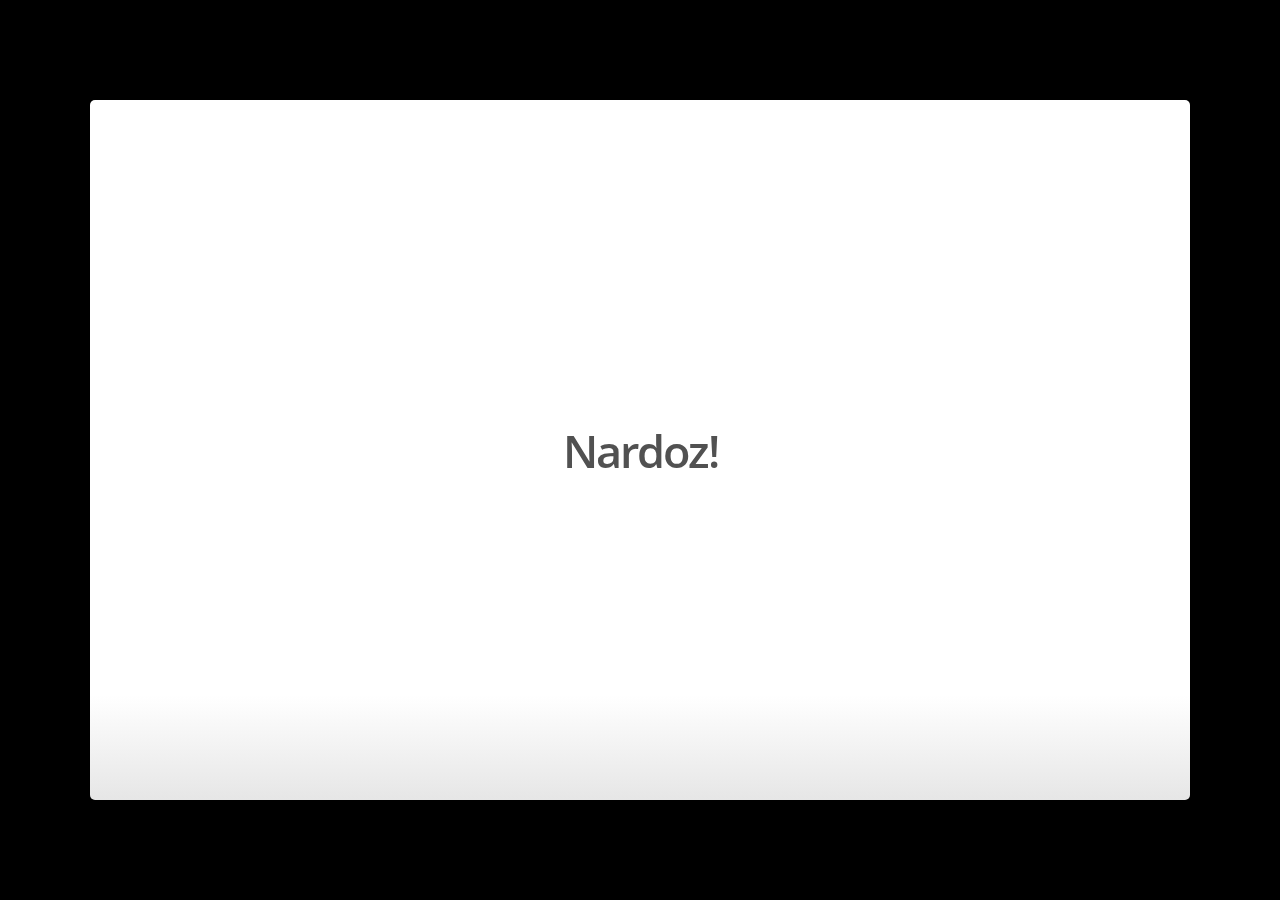
<file: index.html>
<!--
Google IO 2012/2013 HTML5 Slide Template

Authors: Eric Bidelman <ebidel@gmail.com>
         Luke Mahé <lukem@google.com>

URL: https://code.google.com/p/io-2012-slides
-->
<!DOCTYPE html>
<html>
<head>
  <title></title>
  <meta charset="utf-8">
  <meta http-equiv="X-UA-Compatible" content="chrome=1">
  <!--<meta name="viewport" content="width=device-width, initial-scale=1.0, minimum-scale=1.0">-->
  <!--<meta name="viewport" content="width=device-width, initial-scale=1.0">-->
  <!--This one seems to work all the time, but really small on ipad-->
  <!--<meta name="viewport" content="initial-scale=0.4">-->
  <meta name="apple-mobile-web-app-capable" content="yes">
  <link rel="stylesheet" media="all" href="theme/css/default.css">
  <link rel="stylesheet" media="only screen and (max-device-width: 480px)" href="theme/css/phone.css">
  <base target="_blank"> <!-- This amazingness opens all links in a new tab. -->
  <script data-main="js/slides" src="js/require-1.0.8.min.js"></script>
</head>
<body style="opacity: 0">

<slides class="layout-widescreen">

  <slide class="logoslide nobackground">
    <article class="flexbox vcenter">
      <h2>Nardoz!</h2>
    </article>
  </slide>

  <slide class="title-slide segue nobackground">
    <hgroup class="auto-fadein">
      <h1 data-config-title><!-- populated from slide_config.json --></h1>
      <h2 data-config-subtitle><!-- populated from slide_config.json --></h2>
      <p data-config-presenter><!-- populated from slide_config.json --></p>
    </hgroup>
  </slide>

  <slide>
    <hgroup>
      <h2>Introduction</h2>
    </hgroup>
    <article>
      <ul class="build">
        <li>Yukihiro Matsumoto</li>
        <li>Start in 1993 Japan, First Public Release in 1995 (V0.95), First English Release 1998 (V1.3)</li>
          <ul>
            <li>"make Ruby natural not simple"</li>
            <li><i>Ruby is a dynamic, open source programming language with a focus on simplicity and productivity. It has an elegant syntax that is natural to read and easy to write.</i></li>
          </ul>
        </li>
        <li>Multi-plataform Windows, Linux, Osx, JVM</li>
        <li>Implementations MRI (default), jRuby (java), Rubinius(c++, ruby), MagLev(smalltalk), MacRuby (obj-c), IronRuby (.net)</li>
      </ul>
    </article>
  </slide>

  <slide>
    <hgroup>
      <h2>Everything is an object</h2>
    </hgroup>
    <article>
      <p>Examples:</p>
      <ul class="build">
        <li>1.class            # => Fixnum</li>
        <li>'derfarg'.class    # => String</li>
        <li>:derfarg.class     # => Symbol</li>
        <li>class Derfarg; end</li>
        <li>Derfarg.class      # => Class</li>
        <li>Derfarg.new.class  # => Derfarg</li>
      </ul>
    </article>
  </slide>

  <slide>
      <hgroup>
          <h2>Dinamically typed</h2>
      </hgroup>
      <article>
            <pre class="prettyprint" data-lang="ruby">
                  def foo(bar)
                    bar * 2
                  end
                  foo(1)    # => 2
                  foo("a")  # => "aa"
            </pre>
      </article>
  </slide>

  <slide>
      <hgroup>
          <h2>Basics / Methods</h2>
      </hgroup>
      <article>
            <pre class="prettyprint" data-lang="ruby">
                'Hello World!'
                name = 'derfarg'  # => "derfarg"
                name.size         # => 7
                "Hello, #{name}"  # => "Hello, derfarg"

                hello = "Hello, #{name}"       # => "Hello, derfarg"
                hello.sub('derfarg', 'mgonto') # => "Hello, mgonto"

                def nardoz_rulez(nardo="derfarg")
                  "#{name} rulez!"
                end

                puts nardoz_rulez  # => "derfarg rulez!"
                puts nardoz_rulez "mgonto"  # => "mgonto rulez!"

                nardoz_rulez "mgonto" === nardoz_rulez("mgonto")
            </pre>
      </article>
  </slide>

  <slide>
      <hgroup>
          <h2>Numbers</h2>
      </hgroup>
      <article>
            <pre class="prettyprint" data-lang="ruby">
                1 + 2          # => 3
                1 + 2.1        # => 3.1
                2**10          # => 1024
                9 / 2          # => 4
                5 % 3          # => 2
                -3.abs         # => 3
                1.class        # => Fixnum
                (2**50).class  # => Bignum
                1.3.class      # => Float
            </pre>
      </article>
  </slide>

  <slide>
      <hgroup>
          <h2>Arrays</h2>
      </hgroup>
      <article>
            <pre class="prettyprint" data-lang="ruby">
                Array.new              # => []
                nardo_array = []       # => []
                [1, 2, 3, 4]           # => [1, 2, 3, 4]
                [1] + [2] << [3]       # => [1, 2, 3]
                [1, 2, 3] - [1, 2]     # => [3]
                %w[derfarg, mgonto]    # => ["derfarg", "mgonto"]
                [1, 2, 3].pop          # => 3
                [1, 2].push(3)         # => [1, 2, 3]
                [1, 2, 3].shift        # => 1
                [2,3].unshift(1)       # => [1, 2, 3]
                [1,2,3,4].insert(0,2)  # => [2, 1, 2, 3, 4]
            </pre>
      </article>
  </slide>

  <slide>
      <hgroup>
          <h2>Hashes</h2>
      </hgroup>
      <article>
            <pre class="prettyprint" data-lang="ruby">
                options = {:name => "derfarg"}

                h = Hash.new       # => {}
                nardo_hash = {}    # => {}
                h['nardoz'] = 1
                h[:nardoz]  = 2
                h                  # => {'nardoz' => 1, :nardoz => 2}
                h.keys             # => ['nardoz', :nardoz]
                h.values           # => [1, 2]
                h[:nardoz]         # => 2
            </pre>
      </article>
  </slide>
  
  <slide>
      <hgroup>
          <h2>Proc, Lambda, Block, WTF!?</h2>
      </hgroup>
      <article>
            <pre class="prettyprint" data-lang="ruby">
              #Block
              (0..2).map {|x| x * 2}
              
              (0..2).map do |x|
                x * 2
              end
              
              #Proc
              twoTimes = Proc.new do |x|
                x * 2
              end
              
              #Lambda
              lambda { |x| x * 2}
            </pre>
      </article>
  </slide>
  
  <slide>
      <hgroup>
          <h2>Proc, Lambda, Block explained</h2>
      </hgroup>
      <article>
            <pre class="prettyprint" data-lang="ruby">
              def call
                yield
              end
              
              def call(&amp;block)
                block.call()
              end
            </pre>
      </article>
  </slide>
  
    <slide>
      <hgroup>
          <h2>Proc, Lambda, Block explained Cont.</h2>
      </hgroup>
      <article>
            <pre class="prettyprint" data-lang="ruby">
              def run(&amp;block)
                block.call(2,3)
                puts "Method called"
              end 
              
              run(Proc.new {|a,b,c|  puts "This works"} )
              run(lambda {|a,b,c|  puts "This doesn't"} )
              
              // This prints Hey Method Called
              run(Proc.new {|a,b|  return "Hey"} )
              
              // This prints Hey
              run(lambda {|a,b|  return "Hey"} )
            </pre>
      </article>
  </slide>
  
  <slide>
      <hgroup>
          <h2>Iterators</h2>
      </hgroup>
      <article>
            <pre class="prettyprint" data-lang="ruby">
                0..2   # => 0, 1, 2
                0...2  # => 0, 1

                for n in 0..2
                  puts n
                end

                (0...2).each |n|
                    puts n
                end

                [0,1,2].each { |n| puts n }

                3.times { |n| puts n }
            </pre>
      </article>
  </slide>

  <slide>
      <hgroup>
          <h2>Enumerable</h2>
      </hgroup>
      <article>
            <pre class="prettyprint" data-lang="ruby">
                arr = [1, 2, 3]
                arr.map { |n| n * 2 }               # => [2, 4, 6]
                arr.select { |n| n % 2 == 0 }       # => [2]
                arr.inject(0) { |sum, n| sum + n }  # => 6
            </pre>
      </article>
  </slide>

  <slide>
      <hgroup>
          <h2>Control Structures</h2>
      </hgroup>
      <article>
            <pre class="prettyprint" data-lang="ruby">
                if some_condition
                  # ...
                elsif some_condition
                  # ...
                else
                  # ...
                end

                unless condition; # ..., end
                while condition; # ...; end

                case (1024)
                when 42 then puts "42"
                when 2 then puts "2"
                else "else things"
                end

                puts "nardoz" if ruby?
                puts "nardoz" unless ruby?
            </pre>
      </article>
  </slide>

  <slide>
      <hgroup>
          <h2>Regular Expressions</h2>
      </hgroup>
      <article>
            <pre class="prettyprint" data-lang="ruby">
                str = "Hello, derfarg!"         # => "Hello, derfarg!"
                re = //                         # => //
                re.class                        # => Regexp
                re = /[eo]/                     # => /[eo]/
                str.gsub(re, "*")               # => "H*ell*, d*rfarg!"
                match = str.match(/de(rf)arg/)  # => #<MatchData "derfarg" 1:"er">
                match[0]                        # => 'derfarg'
                match[1]                        # => 'er'
            </pre>
      </article>
  </slide>

  <slide>
      <hgroup>
          <h2>Error Handling</h2>
      </hgroup>
      <article>
            <pre class="prettyprint" data-lang="ruby">
                begin
                  raise "Standard error"
                rescue => e
                  p e                           # => puts e
                end                             # => #<RuntimeError: Standard error>

                begin
                  raise StandardError.new("NardoHeap")
                rescue RuntimeError
                  p "runtime"
                rescue StandardError
                  p "standard"
                end                             # => standard
            </pre>
      </article>
  </slide>

  <slide>
      <hgroup>
          <h2>System interacion</h2>
      </hgroup>
      <article>
            <pre class="prettyprint" data-lang="ruby">
                system "ls"           # execute 'ls'
                output = `ls`         # store execution of 'ls'

                ARGV                  # console parameters

                File.open('test.txt', 'w') do |f|
                  f.write("line\n")
                end

                File.read('test.txt')

            </pre>
      </article>
  </slide>

  <slide>
      <hgroup>
          <h2>Classes</h2>
      </hgroup>
      <article>
            <pre class="prettyprint" data-lang="ruby">
                class calc
                  attr_accessor :factor

                  def initialize(factor=2)
                    @factor = factor
                  end

                  def multiply(value)
                    @factor * value
                  end
                end

                calc = Calc.new
                calc.multiply 5     # => 10
                calc.factor = 3
                calc.multiply 5     # => 15
            </pre>
      </article>
  </slide>
  
  <slide>
      <hgroup>
          <h2>Who am I?</h2>
      </hgroup>
      <article>
            <pre class="prettyprint" data-lang="ruby">
              class Person
                def name
                  self.age #=> 4
                  "Gonto"
                end
                
                def age
                  4
                end
               
                self.name #=> "Person"
              end
              
              self #=> "main"
            </pre>
      </article>
  </slide>

  <slide>
      <hgroup>
          <h2>Inheritance</h2>
      </hgroup>
      <article>
            <pre class="prettyprint" data-lang="ruby">
                class Derfarg
                  def greet
                    "Hi, #{value}"
                  end
                  def value
                    "derfarg"
                  end
                end

                class Mgonto < Derfarg
                  def value
                    "mgonto"
                  end
                end

                Derfarg.new.greet   # => 'Hi, derfarg'
                Mgonto.new.greet    # => 'Hi, mgonto'
            </pre>
      </article>
  </slide>

  <slide>
      <hgroup>
          <h2>Mixins & Open Classes</h2>
      </hgroup>
      <article>
            <pre class="prettyprint" data-lang="ruby">
                module Even
                  def even?
                    self % 2 == 0
                  end
                end

                class Fixnum
                  include Even
                end

                1.even? # => false
                2.even? # => true
            </pre>
      </article>
  </slide>

  <slide>
      <hgroup>
          <h2>Class methods</h2>
      </hgroup>
      <article>
            <pre class="prettyprint" data-lang="ruby">
                class Nardoz
                  def self.example
                    "EXAMPLE!"
                  end

                  def bar
                    "example"
                  end
                end

                Nardoz.example      # => "EXAMPLE!"
                Nardoz.new.example  # => "example"
                
                # This actually aren't class methods, but methods on the EigenClass
                # but we won't complicate us that much today :)
            </pre>
      </article>
  </slide>
  
  <slide>
      <hgroup>
          <h2>Conventions</h2>
      </hgroup>
      <article>
            <pre class="prettyprint" data-lang="ruby">
                CamelCased          # Classes, modules
                snake_cased         # Methods, local variables

                @instance_variable
                @@class_variable
                $GLOBAL_VARIABLE

                do
                  # multi-line block
                end

                { } # only inline block

                2 spaces indentation
            </pre>
      </article>
  </slide>

  <slide>
    <hgroup>
      <h2>Ruby on Rails</h2>
    </hgroup>
    <article>
      <ul class="build">
        <li>OpenSource Web Framework created by DHH (David Heinemeier Hansson) in 2003</li>
        <li>Developed with happiness and productivity of developers in mind</li>
        <li>Beautiful and Readable Syntax</li>
        <li>Flavours Convention Over Configuration COC</li>
        <li>Don't Repeat Yourself DRY</li>
      </ul>
    </article>
  </slide>

  <slide>
      <hgroup>
          <h2>Beautiful syntax?</h2>
      </hgroup>
      <article>
            <pre class="prettyprint" data-lang="ruby">
            class ProductController < ApplicationController
              def index
                @products = Product.all

                respond_to do |format|
                  format.html
                  format.xml  { render :xml  => @products }
                  format.json { render :json => @products }
                end
              end

              def show
                @product = Product.find(params[:id])

                respond_to do |format|
                  format.html
                  format.xml { render :xml => @product }
                end
              end
            end
            </pre>
      </article>
  </slide>


  <slide>
      <hgroup>
          <h2>ActiveRecord</h2>
      </hgroup>
      <article>
          <ul class="build">
              <li>ORM pattern: An object that wraps a row in a database table... and adds domain logic on that data (Martin Fowler)</li>
              <li>Ruby classes that are located under app/models</li>
              <li>One database table maps to one Ruby class</li>
              <li>Attributes are columns</li>
              <li>Associations between objects (A user has many blog posts)</li>
              <li>Associations (has_one, has_many, belongs_to, has_and_belongs_to_many)</li>
              <li>Validations: rules in models on objects "validates_presence_of :name"</li>
              <li>Callbacks: before_save, before_update, after_create</li>
          </ul>
      </article>
  </slide>


  <slide>
      <hgroup>
          <h2>Post Example</h2>
      </hgroup>
      <article>
            <pre class="prettyprint" data-lang="ruby">
                class Post < ActiveRecord::Base
                  attr_accessible :body, :title

                  has_many :comments

                  validates :title,   presence: true,
                                    uniqueness: true,
                                        length: { within: 2..100 }
                  validates :body,      length: { minimum: 10 }

                  default_scope order('created_at DESC')
                end
            </pre>
      </article>
  </slide>

  <slide>
      <hgroup>
          <h2>Comment Example</h2>
      </hgroup>
      <article>
            <pre class="prettyprint" data-lang="ruby">
                class Comment < ActiveRecord::Base
                  attr_accessible :author_name, :body, :post_id

                  belongs_to :post

                  validates :author_name, presence: true,
                                            length: { maximum: 100 }
                  validates :body,          length: { within: 10..1000 }
                  validates :post,      associated: true
                  validates :post_id,     presence: true

                  default_scope order('created_at ASC')
                end
            </pre>
      </article>
  </slide>

  <slide>
      <hgroup>
          <h2>Migration Example</h2>
      </hgroup>
      <article>
            <pre class="prettyprint" data-lang="ruby">
                class CreatePosts < ActiveRecord::Migration
                  def change
                    create_table :post do |t|
                      t.string :title
                      t.text :body

                      t.timestamps
                    end
                  end
                end
            </pre>
      </article>
  </slide>

  <slide class="thank-you-slide nobackground">
    <article class="flexbox vleft auto-fadein">
      <h2>&lt;Thank You!&gt;</h2>
    </article>
    <p class="auto-fadein" data-config-contact>
      <!-- populated from slide_config.json -->
    </p>
  </slide>

  <slide class="backdrop"></slide>

</slides>

<script>
var _gaq = _gaq || [];
_gaq.push(['_setAccount', 'UA-XXXXXXXX-1']);
_gaq.push(['_trackPageview']);

(function() {
  var ga = document.createElement('script'); ga.type = 'text/javascript'; ga.async = true;
  ga.src = ('https:' == document.location.protocol ? 'https://ssl' : 'http://www') + '.google-analytics.com/ga.js';
  var s = document.getElementsByTagName('script')[0]; s.parentNode.insertBefore(ga, s);
})();
</script>

<!--[if IE]>
  <script src="http://ajax.googleapis.com/ajax/libs/chrome-frame/1/CFInstall.min.js"></script>
  <script>CFInstall.check({mode: 'overlay'});</script>
<![endif]-->
</body>
</html>
</file>
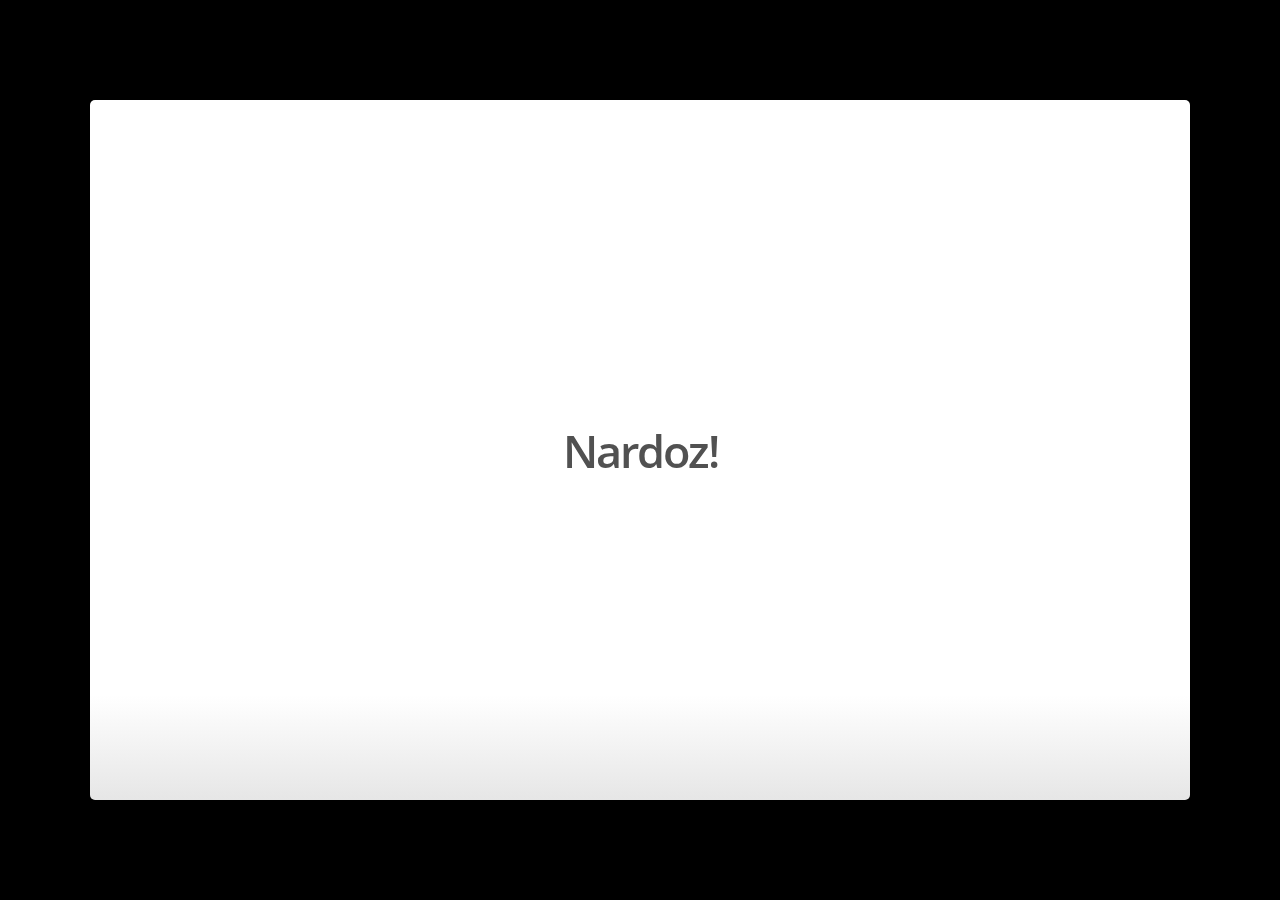
<file: template.html>
<!--
Google IO 2012/2013 HTML5 Slide Template

Authors: Eric Bidelman <ebidel@gmail.com>
         Luke Mahé <lukem@google.com>

URL: https://code.google.com/p/io-2012-slides
-->
<!DOCTYPE html>
<html>
<head>
  <title></title>
  <meta charset="utf-8">
  <meta http-equiv="X-UA-Compatible" content="chrome=1">
  <!--<meta name="viewport" content="width=device-width, initial-scale=1.0, minimum-scale=1.0">-->
  <!--<meta name="viewport" content="width=device-width, initial-scale=1.0">-->
  <!--This one seems to work all the time, but really small on ipad-->
  <!--<meta name="viewport" content="initial-scale=0.4">-->
  <meta name="apple-mobile-web-app-capable" content="yes">
  <link rel="stylesheet" media="all" href="theme/css/default.css">
  <link rel="stylesheet" media="only screen and (max-device-width: 480px)" href="theme/css/phone.css">
  <base target="_blank"> <!-- This amazingness opens all links in a new tab. -->
  <script data-main="js/slides" src="js/require-1.0.8.min.js"></script>
</head>
<body style="opacity: 0">

<slides class="layout-widescreen">

  <slide class="logoslide nobackground">
    <article class="flexbox vcenter">
      <h2>Nardoz!</h2>
    </article>
  </slide>

  <slide class="title-slide segue nobackground">
    <hgroup class="auto-fadein">
      <h1 data-config-title><!-- populated from slide_config.json --></h1>
      <h2 data-config-subtitle><!-- populated from slide_config.json --></h2>
      <p data-config-presenter><!-- populated from slide_config.json --></p>
    </hgroup>
  </slide>

  <slide>
    <hgroup>
      <h2>Introduction</h2>
    </hgroup>
    <article>
      <ul class="build">
        <li>Yukihiro Matsumoto</li>
        <li>Start in 1993 Japan, First Public Release in 1995 (V0.95), First English Release 1998 (V1.3)</li>
          <ul>
            <li>"make Ruby natural not simple"</li>
            <li><i>Ruby is a dynamic, open source programming language with a focus on simplicity and productivity. It has an elegant syntax that is natural to read and easy to write.</i></li>
          </ul>
        </li>
        <li>Multi-plataform Windows, Linux, Osx, JVM</li>
        <li>Implementations MRI (default), jRuby (java), Rubinius(c++, ruby), MagLev(smalltalk), MacRuby (obj-c), IronRuby (.net)</li>
      </ul>
    </article>
  </slide>

  <slide>
    <hgroup>
      <h2>Everything is an object</h2>
    </hgroup>
    <article>
      <p>Examples:</p>
      <ul class="build">
        <li>1.class            # => Fixnum</li>
        <li>'derfarg'.class    # => String</li>
        <li>:derfarg.class     # => Symbol</li>
        <li>class Derfarg; end</li>
        <li>Derfarg.class      # => Class</li>
        <li>Derfarg.new.class  # => Derfarg</li>
      </ul>
    </article>
  </slide>

  <slide>
      <hgroup>
          <h2>Dinamically typed</h2>
      </hgroup>
      <article>
            <pre class="prettyprint" data-lang="ruby">
                  def foo(bar)
                    bar * 2
                  end
                  foo(1)    # => 2
                  foo("a")  # => "aa"
            </pre>
      </article>
  </slide>

  <slide>
      <hgroup>
          <h2>Basics / Methods</h2>
      </hgroup>
      <article>
            <pre class="prettyprint" data-lang="ruby">
                'Hello World!'
                name = 'derfarg'  # => "derfarg"
                name.size         # => 7
                "Hello, #{name}"  # => "Hello, derfarg"

                hello = "Hello, #{name}"       # => "Hello, derfarg"
                hello.sub('derfarg', 'mgonto') # => "Hello, mgonto"

                def nardoz_rulez(nardo="derfarg")
                  "#{name} rulez!"
                end

                puts nardoz_rulez  # => "derfarg rulez!"
                puts nardoz_rulez "mgonto"  # => "mgonto rulez!"

                nardoz_rulez "mgonto" === nardoz_rulez("mgonto")
            </pre>
      </article>
  </slide>

  <slide>
      <hgroup>
          <h2>Numbers</h2>
      </hgroup>
      <article>
            <pre class="prettyprint" data-lang="ruby">
                1 + 2          # => 3
                1 + 2.1        # => 3.1
                2**10          # => 1024
                9 / 2          # => 4
                5 % 3          # => 2
                -3.abs         # => 3
                1.class        # => Fixnum
                (2**50).class  # => Bignum
                1.3.class      # => Float
            </pre>
      </article>
  </slide>

  <slide>
      <hgroup>
          <h2>Arrays</h2>
      </hgroup>
      <article>
            <pre class="prettyprint" data-lang="ruby">
                Array.new              # => []
                nardo_array = []       # => []
                [1, 2, 3, 4]           # => [1, 2, 3, 4]
                [1] + [2] << [3]       # => [1, 2, 3]
                [1, 2, 3] - [1, 2]     # => [3]
                %w[derfarg, mgonto]    # => ["derfarg", "mgonto"]
                [1, 2, 3].pop          # => 3
                [1, 2].push(3)         # => [1, 2, 3]
                [1, 2, 3].shift        # => 1
                [2,3].unshift(1)       # => [1, 2, 3]
                [1,2,3,4].insert(0,2)  # => [2, 1, 2, 3, 4]
            </pre>
      </article>
  </slide>

  <slide>
      <hgroup>
          <h2>Hashes</h2>
      </hgroup>
      <article>
            <pre class="prettyprint" data-lang="ruby">
                options = {:name => "derfarg"}

                h = Hash.new       # => {}
                nardo_hash = {}    # => {}
                h['nardoz'] = 1
                h[:nardoz]  = 2
                h                  # => {'nardoz' => 1, :nardoz => 2}
                h.keys             # => ['nardoz', :nardoz]
                h.values           # => [1, 2]
                h[:nardoz]         # => 2
            </pre>
      </article>
  </slide>

  <slide>
      <hgroup>
          <h2>Iterators</h2>
      </hgroup>
      <article>
            <pre class="prettyprint" data-lang="ruby">
                0..2   # => 0, 1, 2
                0...2  # => 0, 1

                for n in 0..2
                  puts n
                end

                (0...2).each |n|
                    puts n
                end

                [0,1,2].each { |n| puts n }

                3.times { |n| puts n }
            </pre>
      </article>
  </slide>

  <slide>
      <hgroup>
          <h2>Enumerable</h2>
      </hgroup>
      <article>
            <pre class="prettyprint" data-lang="ruby">
                arr = [1, 2, 3]
                arr.map { |n| n * 2 }               # => [2, 4, 6]
                arr.select { |n| n % 2 == 0 }       # => [2]
                arr.inject(0) { |sum, n| sum + n }  # => 6
            </pre>
      </article>
  </slide>

  <slide>
      <hgroup>
          <h2>Control Structures</h2>
      </hgroup>
      <article>
            <pre class="prettyprint" data-lang="ruby">
                if some_condition
                  # ...
                elsif some_condition
                  # ...
                else
                  # ...
                end

                unless condition; # ..., end
                while condition; # ...; end

                case (1024)
                when 42 then puts "42"
                when 2 then puts "2"
                else "else things"
                end

                puts "nardoz" if ruby?
                puts "nardoz" unless ruby?
            </pre>
      </article>
  </slide>

  <slide>
      <hgroup>
          <h2>Regular Expressions</h2>
      </hgroup>
      <article>
            <pre class="prettyprint" data-lang="ruby">
                str = "Hello, derfarg!"         # => "Hello, derfarg!"
                re = //                         # => //
                re.class                        # => Regexp
                re = /[eo]/                     # => /[eo]/
                str.gsub(re, "*")               # => "H*ell*, d*rfarg!"
                match = str.match(/de(rf)arg/)  # => #<MatchData "derfarg" 1:"er">
                match[0]                        # => 'derfarg'
                match[1]                        # => 'er'
            </pre>
      </article>
  </slide>

  <slide>
      <hgroup>
          <h2>Error Handling</h2>
      </hgroup>
      <article>
            <pre class="prettyprint" data-lang="ruby">
                begin
                  raise "Standard error"
                rescue => e
                  p e                           # => puts e
                end                             # => #<RuntimeError: Standard error>

                begin
                  raise StandardError.new("NardoHeap")
                rescue RuntimeError
                  p "runtime"
                rescue StandardError
                  p "standard"
                end                             # => standard
            </pre>
      </article>
  </slide>

  <slide>
      <hgroup>
          <h2>System interacion</h2>
      </hgroup>
      <article>
            <pre class="prettyprint" data-lang="ruby">
                system "ls"           # execute 'ls'
                output = `ls`         # store execution of 'ls'

                ARGV                  # console parameters

                File.open('test.txt', 'w') do |f|
                  f.write("line\n")
                end

                File.read('test.txt')

            </pre>
      </article>
  </slide>

  <slide>
      <hgroup>
          <h2>Classes</h2>
      </hgroup>
      <article>
            <pre class="prettyprint" data-lang="ruby">
                class calc
                  attr_accessor :factor

                  def initialize(factor=2)
                    @factor = factor
                  end

                  def multiply(value)
                    @factor * value
                  end
                end

                calc = Calc.new
                calc.multiply 5     # => 10
                calc.factor = 3
                calc.multiply 5     # => 15
            </pre>
      </article>
  </slide>

  <slide>
      <hgroup>
          <h2>Inheritance</h2>
      </hgroup>
      <article>
            <pre class="prettyprint" data-lang="ruby">
                class Derfarg
                  def greet
                    "Hi, #{value}"
                  end
                  def value
                    "derfarg"
                  end
                end

                class Mgonto < Derfarg
                  def value
                    "mgonto"
                  end
                end

                Derfarg.new.greet   # => 'Hi, derfarg'
                Mgonto.new.greet    # => 'Hi, mgonto'
            </pre>
      </article>
  </slide>

  <slide>
      <hgroup>
          <h2>Mixins & Open Classes</h2>
      </hgroup>
      <article>
            <pre class="prettyprint" data-lang="ruby">
                module Even
                  def even?
                    self % 2 == 0
                  end
                end

                class Fixnum
                  include Even
                end

                1.even? # => false
                2.even? # => true
            </pre>
      </article>
  </slide>

  <slide>
      <hgroup>
          <h2>Class methods</h2>
      </hgroup>
      <article>
            <pre class="prettyprint" data-lang="ruby">
                class Nardoz
                  def self.example
                    "EXAMPLE!"
                  end

                  def bar
                    "example"
                  end
                end

                Nardoz.example      # => "EXAMPLE!"
                Nardoz.new.example  # => "example"
            </pre>
      </article>
  </slide>

  <slide>
      <hgroup>
          <h2>Conventions</h2>
      </hgroup>
      <article>
            <pre class="prettyprint" data-lang="ruby">
                CamelCased          # Classes, modules
                snake_cased         # Methods, local variables

                @instance_variable
                @@class_variable
                $GLOBAL_VARIABLE

                do
                  # multi-line block
                end

                { } # only inline block

                2 spaces indentation
            </pre>
      </article>
  </slide>

  <slide>
    <hgroup>
      <h2>Ruby on Rails</h2>
    </hgroup>
    <article>
      <ul class="build">
        <li>OpenSource Web Framework created by DHH (David Heinemeier Hansson) in 2003</li>
        <li>Developed with happiness and productivity of developers in mind</li>
        <li>Beautiful and Readable Syntax</li>
        <li>Flavours Convention Over Configuration COC</li>
        <li>Don't Repeat Yourself DRY</li>
      </ul>
    </article>
  </slide>

  <slide>
      <hgroup>
          <h2>Beautiful syntax?</h2>
      </hgroup>
      <article>
            <pre class="prettyprint" data-lang="ruby">
            class ProductController < ApplicationController
              def index
                @products = Product.all

                respond_to do |format|
                  format.html
                  format.xml  { render :xml  => @products }
                  format.json { render :json => @products }
                end
              end

              def show
                @product = Product.find(params[:id])

                respond_to do |format|
                  format.html
                  format.xml { render :xml => @product }
                end
              end
            end
            </pre>
      </article>
  </slide>


  <slide>
      <hgroup>
          <h2>ActiveRecord</h2>
      </hgroup>
      <article>
          <ul class="build">
              <li>ORM pattern: An object that wraps a row in a database table... and adds domain logic on that data (Martin Fowler)</li>
              <li>Ruby classes that are located under app/models</li>
              <li>One database table maps to one Ruby class</li>
              <li>Attributes are columns</li>
              <li>Associations between objects (A user has many blog posts)</li>
              <li>Associations (has_one, has_many, belongs_to, has_and_belongs_to_many)</li>
              <li>Validations: rules in models on objects "validates_presence_of :name"</li>
              <li>Callbacks: before_save, before_update, after_create</li>
          </ul>
      </article>
  </slide>


  <slide>
      <hgroup>
          <h2>Post Example</h2>
      </hgroup>
      <article>
            <pre class="prettyprint" data-lang="ruby">
                class Post < ActiveRecord::Base
                  attr_accessible :body, :title

                  has_many :comments

                  validates :title,   presence: true,
                                    uniqueness: true,
                                        length: { within: 2..100 }
                  validates :body,      length: { minimum: 10 }

                  default_scope order('created_at DESC')
                end
            </pre>
      </article>
  </slide>

  <slide>
      <hgroup>
          <h2>Comment Example</h2>
      </hgroup>
      <article>
            <pre class="prettyprint" data-lang="ruby">
                class Comment < ActiveRecord::Base
                  attr_accessible :author_name, :body, :post_id

                  belongs_to :post

                  validates :author_name, presence: true,
                                            length: { maximum: 100 }
                  validates :body,          length: { within: 10..1000 }
                  validates :post,      associated: true
                  validates :post_id,     presence: true

                  default_scope order('created_at ASC')
                end
            </pre>
      </article>
  </slide>

  <slide>
      <hgroup>
          <h2>Migration Example</h2>
      </hgroup>
      <article>
            <pre class="prettyprint" data-lang="ruby">
                class CreatePosts < ActiveRecord::Migration
                  def change
                    create_table :post do |t|
                      t.string :title
                      t.text :body

                      t.timestamps
                    end
                  end
                end
            </pre>
      </article>
  </slide>

  <slide class="thank-you-slide nobackground">
    <article class="flexbox vleft auto-fadein">
      <h2>&lt;Thank You!&gt;</h2>
    </article>
    <p class="auto-fadein" data-config-contact>
      <!-- populated from slide_config.json -->
    </p>
  </slide>

  <slide class="backdrop"></slide>

</slides>

<script>
var _gaq = _gaq || [];
_gaq.push(['_setAccount', 'UA-XXXXXXXX-1']);
_gaq.push(['_trackPageview']);

(function() {
  var ga = document.createElement('script'); ga.type = 'text/javascript'; ga.async = true;
  ga.src = ('https:' == document.location.protocol ? 'https://ssl' : 'http://www') + '.google-analytics.com/ga.js';
  var s = document.getElementsByTagName('script')[0]; s.parentNode.insertBefore(ga, s);
})();
</script>

<!--[if IE]>
  <script src="http://ajax.googleapis.com/ajax/libs/chrome-frame/1/CFInstall.min.js"></script>
  <script>CFInstall.check({mode: 'overlay'});</script>
<![endif]-->
</body>
</html>
</file>
<file: theme/css/phone.css>
slides>slide{-webkit-transition:none !important;-webkit-transition:none !important;-moz-transition:none !important;-o-transition:none !important;transition:none !important}
</file>
<file: theme/css/default.css>
@charset "UTF-8";
/* line 17, ../../../../../../Library/Ruby/Gems/1.8/gems/compass-0.12.2/frameworks/compass/stylesheets/compass/reset/_utilities.scss */
html, body, div, span, applet, object, iframe,
h1, h2, h3, h4, h5, h6, p, blockquote, pre,
a, abbr, acronym, address, big, cite, code,
del, dfn, em, img, ins, kbd, q, s, samp,
small, strike, strong, sub, sup, tt, var,
b, u, i, center,
dl, dt, dd, ol, ul, li,
fieldset, form, label, legend,
table, caption, tbody, tfoot, thead, tr, th, td,
article, aside, canvas, details, embed,
figure, figcaption, footer, header, hgroup,
menu, nav, output, ruby, section, summary,
time, mark, audio, video {
  margin: 0;
  padding: 0;
  border: 0;
  font: inherit;
  font-size: 100%;
  vertical-align: baseline;
}

/* line 22, ../../../../../../Library/Ruby/Gems/1.8/gems/compass-0.12.2/frameworks/compass/stylesheets/compass/reset/_utilities.scss */
html {
  line-height: 1;
}

/* line 24, ../../../../../../Library/Ruby/Gems/1.8/gems/compass-0.12.2/frameworks/compass/stylesheets/compass/reset/_utilities.scss */
ol, ul {
  list-style: none;
}

/* line 26, ../../../../../../Library/Ruby/Gems/1.8/gems/compass-0.12.2/frameworks/compass/stylesheets/compass/reset/_utilities.scss */
table {
  border-collapse: collapse;
  border-spacing: 0;
}

/* line 28, ../../../../../../Library/Ruby/Gems/1.8/gems/compass-0.12.2/frameworks/compass/stylesheets/compass/reset/_utilities.scss */
caption, th, td {
  text-align: left;
  font-weight: normal;
  vertical-align: middle;
}

/* line 30, ../../../../../../Library/Ruby/Gems/1.8/gems/compass-0.12.2/frameworks/compass/stylesheets/compass/reset/_utilities.scss */
q, blockquote {
  quotes: none;
}
/* line 103, ../../../../../../Library/Ruby/Gems/1.8/gems/compass-0.12.2/frameworks/compass/stylesheets/compass/reset/_utilities.scss */
q:before, q:after, blockquote:before, blockquote:after {
  content: "";
  content: none;
}

/* line 32, ../../../../../../Library/Ruby/Gems/1.8/gems/compass-0.12.2/frameworks/compass/stylesheets/compass/reset/_utilities.scss */
a img {
  border: none;
}

/* line 116, ../../../../../../Library/Ruby/Gems/1.8/gems/compass-0.12.2/frameworks/compass/stylesheets/compass/reset/_utilities.scss */
article, aside, details, figcaption, figure, footer, header, hgroup, menu, nav, section, summary {
  display: block;
}

/**
 * Base SlideDeck Styles
 */
/* line 50, ../scss/_base.scss */
html {
  height: 100%;
  overflow: hidden;
}

/* line 55, ../scss/_base.scss */
body {
  margin: 0;
  padding: 0;
  opacity: 0;
  height: 100%;
  min-height: 740px;
  width: 100%;
  overflow: hidden;
  color: #fff;
  -webkit-font-smoothing: antialiased;
  -moz-font-smoothing: antialiased;
  -ms-font-smoothing: antialiased;
  -o-font-smoothing: antialiased;
  -webkit-transition: opacity 800ms ease-in;
  -webkit-transition-delay: 100ms;
  -moz-transition: opacity 800ms ease-in 100ms;
  -o-transition: opacity 800ms ease-in 100ms;
  transition: opacity 800ms ease-in 100ms;
}
/* line 71, ../scss/_base.scss */
body.loaded {
  opacity: 1 !important;
}

/* line 76, ../scss/_base.scss */
input, button {
  vertical-align: middle;
}

/* line 80, ../scss/_base.scss */
slides > slide[hidden] {
  display: none !important;
}

/* line 84, ../scss/_base.scss */
slides {
  width: 100%;
  height: 100%;
  position: absolute;
  left: 0;
  top: 0;
  -webkit-transform: translate3d(0, 0, 0);
  -moz-transform: translate3d(0, 0, 0);
  -ms-transform: translate3d(0, 0, 0);
  -o-transform: translate3d(0, 0, 0);
  transform: translate3d(0, 0, 0);
  -webkit-perspective: 1000;
  -moz-perspective: 1000;
  -ms-perspective: 1000;
  -o-perspective: 1000;
  perspective: 1000;
  -webkit-transform-style: preserve-3d;
  -moz-transform-style: preserve-3d;
  -ms-transform-style: preserve-3d;
  -o-transform-style: preserve-3d;
  transform-style: preserve-3d;
  -webkit-transition: opacity 800ms ease-in;
  -webkit-transition-delay: 100ms;
  -moz-transition: opacity 800ms ease-in 100ms;
  -o-transition: opacity 800ms ease-in 100ms;
  transition: opacity 800ms ease-in 100ms;
}

/* line 96, ../scss/_base.scss */
slides > slide {
  display: block;
  position: absolute;
  overflow: hidden;
  left: 50%;
  top: 50%;
  -webkit-box-sizing: border-box;
  -moz-box-sizing: border-box;
  box-sizing: border-box;
}

/* Slide styles */
/*article.fill iframe {
  position: absolute;
  left: 0;
  top: 0;
  width: 100%;
  height: 100%;

  border: 0;
  margin: 0;

  @include border-radius(10px);

  z-index: -1;
}

slide.fill {
  background-repeat: no-repeat;
  @include background-size(cover);
}

slide.fill img {
  position: absolute;
  left: 0;
  top: 0;
  min-width: 100%;
  min-height: 100%;

  z-index: -1;
}
*/
/**
 * Theme Styles
 */
/* line 58, ../scss/default.scss */
::selection {
  color: white;
  background-color: #ffd14d;
  text-shadow: none;
}

/* line 64, ../scss/default.scss */
::-webkit-scrollbar {
  height: 16px;
  overflow: visible;
  width: 16px;
}

/* line 69, ../scss/default.scss */
::-webkit-scrollbar-thumb {
  background-color: rgba(0, 0, 0, 0.1);
  background-clip: padding-box;
  border: solid transparent;
  min-height: 28px;
  padding: 100px 0 0;
  -webkit-box-shadow: inset 1px 1px 0 rgba(0, 0, 0, 0.1), inset 0 -1px 0 rgba(0, 0, 0, 0.07);
  -moz-box-shadow: inset 1px 1px 0 rgba(0, 0, 0, 0.1), inset 0 -1px 0 rgba(0, 0, 0, 0.07);
  box-shadow: inset 1px 1px 0 rgba(0, 0, 0, 0.1), inset 0 -1px 0 rgba(0, 0, 0, 0.07);
  border-width: 1px 1px 1px 6px;
}

/* line 78, ../scss/default.scss */
::-webkit-scrollbar-thumb:hover {
  background-color: rgba(0, 0, 0, 0.5);
}

/* line 81, ../scss/default.scss */
::-webkit-scrollbar-button {
  height: 0;
  width: 0;
}

/* line 85, ../scss/default.scss */
::-webkit-scrollbar-track {
  background-clip: padding-box;
  border: solid transparent;
  border-width: 0 0 0 4px;
}

/* line 90, ../scss/default.scss */
::-webkit-scrollbar-corner {
  background: transparent;
}

/* line 94, ../scss/default.scss */
body {
  background: black;
}

/* line 98, ../scss/default.scss */
slides > slide {
  display: none;
  font-family: 'Open Sans', Arial, sans-serif;
  font-size: 26px;
  color: #797979;
  width: 900px;
  height: 700px;
  margin-left: -450px;
  margin-top: -350px;
  padding: 40px 60px;
  -webkit-border-radius: 5px;
  -moz-border-radius: 5px;
  -ms-border-radius: 5px;
  -o-border-radius: 5px;
  border-radius: 5px;
  -webkit-transition: all 0.6s ease-in-out;
  -moz-transition: all 0.6s ease-in-out;
  -o-transition: all 0.6s ease-in-out;
  transition: all 0.6s ease-in-out;
}
/* line 119, ../scss/default.scss */
slides > slide.far-past {
  display: none;
}
/* line 126, ../scss/default.scss */
slides > slide.past {
  display: block;
  opacity: 0;
}
/* line 133, ../scss/default.scss */
slides > slide.current {
  display: block;
  opacity: 1;
}
/* line 139, ../scss/default.scss */
slides > slide.current .auto-fadein {
  opacity: 1;
}
/* line 143, ../scss/default.scss */
slides > slide.current .gdbar {
  -webkit-background-size: 100% 100%;
  -moz-background-size: 100% 100%;
  -o-background-size: 100% 100%;
  background-size: 100% 100%;
}
/* line 148, ../scss/default.scss */
slides > slide.next {
  display: block;
  opacity: 0;
  pointer-events: none;
}
/* line 156, ../scss/default.scss */
slides > slide.far-next {
  display: none;
}
/* line 163, ../scss/default.scss */
slides > slide.dark {
  background: #515151 !important;
}
/* line 171, ../scss/default.scss */
slides > slide:not(.nobackground):before {
  font-size: 12pt;
  content: "#nardoz";
  position: absolute;
  bottom: 20px;
  left: 60px;
  background: url(../../images/google_developers_icon_128.png) no-repeat 0 50%;
  -webkit-background-size: 30px 30px;
  -moz-background-size: 30px 30px;
  -o-background-size: 30px 30px;
  background-size: 30px 30px;
  padding-left: 40px;
  height: 30px;
  line-height: 1.9;
}
/* line 183, ../scss/default.scss */
slides > slide:not(.nobackground):after {
  font-size: 12pt;
  content: attr(data-slide-num) "/" attr(data-total-slides);
  position: absolute;
  bottom: 20px;
  right: 60px;
  line-height: 1.9;
}
/* line 194, ../scss/default.scss */
slides > slide.title-slide:after {
  content: '';
  position: absolute;
  bottom: 40px;
  right: 40px;
  width: 100%;
  height: 60px;
}
/* line 206, ../scss/default.scss */
slides > slide.backdrop {
  z-index: -10;
  display: block !important;
  background: -webkit-gradient(linear, 50% 0%, 50% 100%, color-stop(0%, #ffffff), color-stop(85%, #ffffff), color-stop(100%, #e6e6e6));
  background: -webkit-linear-gradient(#ffffff, #ffffff 85%, #e6e6e6);
  background: -moz-linear-gradient(#ffffff, #ffffff 85%, #e6e6e6);
  background: -o-linear-gradient(#ffffff, #ffffff 85%, #e6e6e6);
  background: linear-gradient(#ffffff, #ffffff 85%, #e6e6e6);
  background-color: white;
}
/* line 211, ../scss/default.scss */
slides > slide.backdrop:after, slides > slide.backdrop:before {
  display: none;
}
/* line 216, ../scss/default.scss */
slides > slide > hgroup + article {
  margin-top: 45px;
}
/* line 220, ../scss/default.scss */
slides > slide > hgroup + article.flexbox.vcenter, slides > slide > hgroup + article.flexbox.vleft, slides > slide > hgroup + article.flexbox.vright {
  height: 80%;
}
/* line 225, ../scss/default.scss */
slides > slide > hgroup + article p {
  margin-bottom: 1em;
}
/* line 230, ../scss/default.scss */
slides > slide > article:only-child {
  height: 100%;
}
/* line 233, ../scss/default.scss */
slides > slide > article:only-child > iframe {
  height: 98%;
}

/* line 239, ../scss/default.scss */
slides.layout-faux-widescreen > slide {
  padding: 40px 160px;
}

/* line 248, ../scss/default.scss */
slides.layout-widescreen > slide,
slides.layout-faux-widescreen > slide {
  margin-left: -550px;
  width: 1100px;
}
/* line 253, ../scss/default.scss */
slides.layout-widescreen > slide.far-past,
slides.layout-faux-widescreen > slide.far-past {
  display: block;
  display: none;
  -webkit-transform: translate(-2260px);
  -moz-transform: translate(-2260px);
  -ms-transform: translate(-2260px);
  -o-transform: translate(-2260px);
  transform: translate(-2260px);
  -webkit-transform: translate3d(-2260px, 0, 0);
  -moz-transform: translate3d(-2260px, 0, 0);
  -ms-transform: translate3d(-2260px, 0, 0);
  -o-transform: translate3d(-2260px, 0, 0);
  transform: translate3d(-2260px, 0, 0);
}
/* line 260, ../scss/default.scss */
slides.layout-widescreen > slide.past,
slides.layout-faux-widescreen > slide.past {
  display: block;
  opacity: 0;
}
/* line 267, ../scss/default.scss */
slides.layout-widescreen > slide.current,
slides.layout-faux-widescreen > slide.current {
  display: block;
  opacity: 1;
}
/* line 274, ../scss/default.scss */
slides.layout-widescreen > slide.next,
slides.layout-faux-widescreen > slide.next {
  display: block;
  opacity: 0;
  pointer-events: none;
}
/* line 282, ../scss/default.scss */
slides.layout-widescreen > slide.far-next,
slides.layout-faux-widescreen > slide.far-next {
  display: block;
  display: none;
  -webkit-transform: translate(2260px);
  -moz-transform: translate(2260px);
  -ms-transform: translate(2260px);
  -o-transform: translate(2260px);
  transform: translate(2260px);
  -webkit-transform: translate3d(2260px, 0, 0);
  -moz-transform: translate3d(2260px, 0, 0);
  -ms-transform: translate3d(2260px, 0, 0);
  -o-transform: translate3d(2260px, 0, 0);
  transform: translate3d(2260px, 0, 0);
}
/* line 289, ../scss/default.scss */
slides.layout-widescreen #prev-slide-area,
slides.layout-faux-widescreen #prev-slide-area {
  margin-left: -650px;
}
/* line 293, ../scss/default.scss */
slides.layout-widescreen #next-slide-area,
slides.layout-faux-widescreen #next-slide-area {
  margin-left: 550px;
}

/* line 298, ../scss/default.scss */
b {
  font-weight: 600;
}

/* line 302, ../scss/default.scss */
a {
  color: #2a7cdf;
  text-decoration: none;
  border-bottom: 1px solid rgba(42, 124, 223, 0.5);
}
/* line 307, ../scss/default.scss */
a:hover {
  color: black !important;
}

/* line 312, ../scss/default.scss */
h1, h2, h3 {
  font-weight: 600;
}

/* line 316, ../scss/default.scss */
h2 {
  font-size: 45px;
  line-height: 45px;
  letter-spacing: -2px;
  color: #515151;
}

/* line 323, ../scss/default.scss */
h3 {
  font-size: 30px;
  letter-spacing: -1px;
  line-height: 2;
  font-weight: inherit;
  color: #797979;
}

/* line 331, ../scss/default.scss */
ul {
  margin-left: 1.2em;
  margin-bottom: 1em;
  position: relative;
}
/* line 336, ../scss/default.scss */
ul li {
  margin-bottom: 0.5em;
}
/* line 339, ../scss/default.scss */
ul li ul {
  margin-left: 2em;
  margin-bottom: 0;
}
/* line 343, ../scss/default.scss */
ul li ul li:before {
  content: '-';
  font-weight: 600;
}
/* line 350, ../scss/default.scss */
ul > li:before {
  content: '\00B7';
  margin-left: -1em;
  position: absolute;
  font-weight: 600;
}
/* line 357, ../scss/default.scss */
ul ul {
  margin-top: .5em;
}

/* line 364, ../scss/default.scss */
.highlight-code slide.current pre > * {
  opacity: 0.25;
  -webkit-transition: opacity 0.5s ease-in;
  -moz-transition: opacity 0.5s ease-in;
  -o-transition: opacity 0.5s ease-in;
  transition: opacity 0.5s ease-in;
}
/* line 368, ../scss/default.scss */
.highlight-code slide.current b {
  opacity: 1;
}

/* line 373, ../scss/default.scss */
pre {
  font-family: 'Source Code Pro', 'Courier New', monospace;
  font-size: 20px;
  line-height: 28px;
  padding: 10px 0 10px 60px;
  letter-spacing: -1px;
  margin-bottom: 20px;
  width: 106%;
  background-color: #e6e6e6;
  left: -60px;
  position: relative;
  -webkit-box-sizing: border-box;
  -moz-box-sizing: border-box;
  box-sizing: border-box;
  /*overflow: hidden;*/
}
/* line 387, ../scss/default.scss */
pre[data-lang]:after {
  content: attr(data-lang);
  background-color: darkgrey;
  right: 0;
  top: 0;
  position: absolute;
  font-size: 16pt;
  color: white;
  padding: 2px 25px;
  text-transform: uppercase;
}

/* line 400, ../scss/default.scss */
pre[data-lang="go"] {
  color: #333;
}

/* line 404, ../scss/default.scss */
code {
  font-size: 95%;
  font-family: 'Source Code Pro', 'Courier New', monospace;
  color: black;
}

/* line 410, ../scss/default.scss */
iframe {
  width: 100%;
  height: 530px;
  background: white;
  border: 1px solid #e6e6e6;
  -webkit-box-sizing: border-box;
  -moz-box-sizing: border-box;
  box-sizing: border-box;
}

/* line 418, ../scss/default.scss */
dt {
  font-weight: bold;
}

/* line 422, ../scss/default.scss */
button {
  display: inline-block;
  background: -webkit-gradient(linear, 50% 0%, 50% 100%, color-stop(40%, #f9f9f9), color-stop(70%, #e3e3e3));
  background: -webkit-linear-gradient(#f9f9f9 40%, #e3e3e3 70%);
  background: -moz-linear-gradient(#f9f9f9 40%, #e3e3e3 70%);
  background: -o-linear-gradient(#f9f9f9 40%, #e3e3e3 70%);
  background: linear-gradient(#f9f9f9 40%, #e3e3e3 70%);
  border: 1px solid darkgrey;
  -webkit-border-radius: 3px;
  -moz-border-radius: 3px;
  -ms-border-radius: 3px;
  -o-border-radius: 3px;
  border-radius: 3px;
  padding: 5px 8px;
  outline: none;
  white-space: nowrap;
  -webkit-user-select: none;
  -moz-user-select: none;
  user-select: none;
  cursor: pointer;
  text-shadow: 1px 1px white;
  font-size: 10pt;
}

/* line 436, ../scss/default.scss */
button:not(:disabled):hover {
  border-color: #515151;
}

/* line 440, ../scss/default.scss */
button:not(:disabled):active {
  background: -webkit-gradient(linear, 50% 0%, 50% 100%, color-stop(40%, #e3e3e3), color-stop(70%, #f9f9f9));
  background: -webkit-linear-gradient(#e3e3e3 40%, #f9f9f9 70%);
  background: -moz-linear-gradient(#e3e3e3 40%, #f9f9f9 70%);
  background: -o-linear-gradient(#e3e3e3 40%, #f9f9f9 70%);
  background: linear-gradient(#e3e3e3 40%, #f9f9f9 70%);
}

/* line 444, ../scss/default.scss */
:disabled {
  color: darkgrey;
}

/* line 448, ../scss/default.scss */
.blue {
  color: #4387fd;
}

/* line 451, ../scss/default.scss */
.blue2 {
  color: #3c8ef3;
}

/* line 454, ../scss/default.scss */
.blue3 {
  color: #2a7cdf;
}

/* line 457, ../scss/default.scss */
.yellow {
  color: #ffd14d;
}

/* line 460, ../scss/default.scss */
.yellow2 {
  color: #f9cc46;
}

/* line 463, ../scss/default.scss */
.yellow3 {
  color: #f6c000;
}

/* line 466, ../scss/default.scss */
.green {
  color: #0da861;
}

/* line 469, ../scss/default.scss */
.green2 {
  color: #00a86d;
}

/* line 472, ../scss/default.scss */
.green3 {
  color: #009f5d;
}

/* line 475, ../scss/default.scss */
.red {
  color: #f44a3f;
}

/* line 478, ../scss/default.scss */
.red2 {
  color: #e0543e;
}

/* line 481, ../scss/default.scss */
.red3 {
  color: #d94d3a;
}

/* line 484, ../scss/default.scss */
.gray {
  color: #e6e6e6;
}

/* line 487, ../scss/default.scss */
.gray2 {
  color: darkgrey;
}

/* line 490, ../scss/default.scss */
.gray3 {
  color: #797979;
}

/* line 493, ../scss/default.scss */
.gray4 {
  color: #515151;
}

/* line 497, ../scss/default.scss */
.white {
  color: white !important;
}

/* line 500, ../scss/default.scss */
.black {
  color: black !important;
}

/* line 504, ../scss/default.scss */
.columns-2 {
  -webkit-column-count: 2;
  -moz-column-count: 2;
  -ms-column-count: 2;
  -o-column-count: 2;
  column-count: 2;
}

/* line 508, ../scss/default.scss */
table {
  width: 100%;
  border-collapse: -moz-initial;
  border-collapse: initial;
  border-spacing: 2px;
  border-bottom: 1px solid #797979;
}
/* line 515, ../scss/default.scss */
table tr > td:first-child, table th {
  font-weight: 600;
  color: #515151;
}
/* line 520, ../scss/default.scss */
table tr:nth-child(odd) {
  background-color: #e6e6e6;
}
/* line 524, ../scss/default.scss */
table th {
  color: white;
  font-size: 18px;
  background: -webkit-gradient(linear, 50% 0%, 50% 100%, color-stop(40%, #4387fd), color-stop(80%, #2a7cdf)) no-repeat;
  background: -webkit-linear-gradient(top, #4387fd 40%, #2a7cdf 80%) no-repeat;
  background: -moz-linear-gradient(top, #4387fd 40%, #2a7cdf 80%) no-repeat;
  background: -o-linear-gradient(top, #4387fd 40%, #2a7cdf 80%) no-repeat;
  background: linear-gradient(top, #4387fd 40%, #2a7cdf 80%) no-repeat;
}
/* line 530, ../scss/default.scss */
table td, table th {
  font-size: 18px;
  padding: 1em 0.5em;
}
/* line 535, ../scss/default.scss */
table td.highlight {
  color: #515151;
  background: -webkit-gradient(linear, 50% 0%, 50% 100%, color-stop(40%, #ffd14d), color-stop(80%, #f6c000)) no-repeat;
  background: -webkit-linear-gradient(top, #ffd14d 40%, #f6c000 80%) no-repeat;
  background: -moz-linear-gradient(top, #ffd14d 40%, #f6c000 80%) no-repeat;
  background: -o-linear-gradient(top, #ffd14d 40%, #f6c000 80%) no-repeat;
  background: linear-gradient(top, #ffd14d 40%, #f6c000 80%) no-repeat;
}
/* line 540, ../scss/default.scss */
table.rows {
  border-bottom: none;
  border-right: 1px solid #797979;
}

/* line 546, ../scss/default.scss */
q {
  font-size: 45px;
  line-height: 72px;
}
/* line 550, ../scss/default.scss */
q:before {
  content: '“';
  position: absolute;
  margin-left: -0.5em;
}
/* line 555, ../scss/default.scss */
q:after {
  content: '”';
  position: absolute;
  margin-left: 0.1em;
}

/* line 562, ../scss/default.scss */
slide.fill {
  background-repeat: no-repeat;
  -webkit-border-radius: 5px;
  -moz-border-radius: 5px;
  -ms-border-radius: 5px;
  -o-border-radius: 5px;
  border-radius: 5px;
  -webkit-background-size: cover;
  -moz-background-size: cover;
  -o-background-size: cover;
  background-size: cover;
}

/* Size variants */
/* line 571, ../scss/default.scss */
article.smaller p, article.smaller ul {
  font-size: 20px;
  line-height: 24px;
  letter-spacing: 0;
}
/* line 577, ../scss/default.scss */
article.smaller table td, article.smaller table th {
  font-size: 14px;
}
/* line 581, ../scss/default.scss */
article.smaller pre {
  font-size: 15px;
  line-height: 20px;
  letter-spacing: 0;
}
/* line 586, ../scss/default.scss */
article.smaller q {
  font-size: 40px;
  line-height: 48px;
}
/* line 590, ../scss/default.scss */
article.smaller q:before, article.smaller q:after {
  font-size: 60px;
}

/* Builds */
/* line 599, ../scss/default.scss */
.build > * {
  -webkit-transition: opacity 0.5s ease-in-out;
  -webkit-transition-delay: 0.2s;
  -moz-transition: opacity 0.5s ease-in-out 0.2s;
  -o-transition: opacity 0.5s ease-in-out 0.2s;
  transition: opacity 0.5s ease-in-out 0.2s;
}
/* line 603, ../scss/default.scss */
.build .to-build {
  opacity: 0;
}
/* line 607, ../scss/default.scss */
.build .build-fade {
  opacity: 0.3;
}
/* line 610, ../scss/default.scss */
.build .build-fade:hover {
  opacity: 1.0;
}

/* line 617, ../scss/default.scss */
.popup .next .build .to-build {
  opacity: 1;
}
/* line 621, ../scss/default.scss */
.popup .next .build .build-fade {
  opacity: 1;
}

/* Pretty print */
/* line 629, ../scss/default.scss */
.prettyprint .str,
.prettyprint .atv {
  /* a markup attribute value */
  color: #009f5d;
}

/* line 633, ../scss/default.scss */
.prettyprint .kwd,
.prettyprint .tag {
  /* a markup tag name */
  color: #0066cc;
}

/* line 636, ../scss/default.scss */
.prettyprint .com {
  /* a comment */
  color: #797979;
  font-style: italic;
}

/* line 640, ../scss/default.scss */
.prettyprint .lit {
  /* a literal value */
  color: #7f0000;
}

/* line 645, ../scss/default.scss */
.prettyprint .pun,
.prettyprint .opn,
.prettyprint .clo {
  color: #515151;
}

/* line 651, ../scss/default.scss */
.prettyprint .typ,
.prettyprint .atn,
.prettyprint .dec,
.prettyprint .var {
  /* a declaration; a variable name */
  color: #d94d3a;
}

/* line 654, ../scss/default.scss */
.prettyprint .pln {
  color: #515151;
}

/* line 658, ../scss/default.scss */
.note {
  position: absolute;
  z-index: 100;
  width: 100%;
  height: 100%;
  top: 0;
  left: 0;
  padding: 1em;
  background: rgba(0, 0, 0, 0.3);
  opacity: 0;
  pointer-events: none;
  display: -webkit-box !important;
  display: -moz-box !important;
  display: -ms-box !important;
  display: -o-box !important;
  display: box !important;
  -webkit-box-orient: vertical;
  -moz-box-orient: vertical;
  -ms-box-orient: vertical;
  box-orient: vertical;
  -webkit-box-align: center;
  -moz-box-align: center;
  -ms-box-align: center;
  box-align: center;
  -webkit-box-pack: center;
  -moz-box-pack: center;
  -ms-box-pack: center;
  box-pack: center;
  -webkit-border-radius: 5px;
  -moz-border-radius: 5px;
  -ms-border-radius: 5px;
  -o-border-radius: 5px;
  border-radius: 5px;
  -webkit-box-sizing: border-box;
  -moz-box-sizing: border-box;
  box-sizing: border-box;
  -webkit-transform: translateY(350px);
  -moz-transform: translateY(350px);
  -ms-transform: translateY(350px);
  -o-transform: translateY(350px);
  transform: translateY(350px);
  -webkit-transition: all 0.4s ease-in-out;
  -moz-transition: all 0.4s ease-in-out;
  -o-transition: all 0.4s ease-in-out;
  transition: all 0.4s ease-in-out;
}
/* line 676, ../scss/default.scss */
.note > section {
  background: #fff;
  -webkit-border-radius: 5px;
  -moz-border-radius: 5px;
  -ms-border-radius: 5px;
  -o-border-radius: 5px;
  border-radius: 5px;
  -webkit-box-shadow: 0 0 10px #797979;
  -moz-box-shadow: 0 0 10px #797979;
  box-shadow: 0 0 10px #797979;
  width: 60%;
  padding: 2em;
}

/* line 693, ../scss/default.scss */
.with-notes.popup slides.layout-widescreen slide.next,
.with-notes.popup slides.layout-faux-widescreen slide.next {
  -webkit-transform: translate3d(690px, 80px, 0) scale(0.35);
  -moz-transform: translate3d(690px, 80px, 0) scale(0.35);
  -ms-transform: translate3d(690px, 80px, 0) scale(0.35);
  -o-transform: translate3d(690px, 80px, 0) scale(0.35);
  transform: translate3d(690px, 80px, 0) scale(0.35);
}
/* line 696, ../scss/default.scss */
.with-notes.popup slides.layout-widescreen slide .note,
.with-notes.popup slides.layout-faux-widescreen slide .note {
  -webkit-transform: translate3d(300px, 800px, 0) scale(1.5);
  -moz-transform: translate3d(300px, 800px, 0) scale(1.5);
  -ms-transform: translate3d(300px, 800px, 0) scale(1.5);
  -o-transform: translate3d(300px, 800px, 0) scale(1.5);
  transform: translate3d(300px, 800px, 0) scale(1.5);
}
/* line 702, ../scss/default.scss */
.with-notes.popup slide {
  overflow: visible;
  background: white;
  -webkit-transition: none;
  -moz-transition: none;
  -o-transition: none;
  transition: none;
  pointer-events: none;
  -webkit-transform-origin: 0 0;
  -moz-transform-origin: 0 0;
  -ms-transform-origin: 0 0;
  -o-transform-origin: 0 0;
  transform-origin: 0 0;
}
/* line 709, ../scss/default.scss */
.with-notes.popup slide:not(.backdrop) {
  -webkit-transform: scale(0.6) translate3d(0.5em, 0.5em, 0);
  -moz-transform: scale(0.6) translate3d(0.5em, 0.5em, 0);
  -ms-transform: scale(0.6) translate3d(0.5em, 0.5em, 0);
  -o-transform: scale(0.6) translate3d(0.5em, 0.5em, 0);
  transform: scale(0.6) translate3d(0.5em, 0.5em, 0);
  -webkit-box-shadow: 0 0 10px #797979;
  -moz-box-shadow: 0 0 10px #797979;
  box-shadow: 0 0 10px #797979;
}
/* line 714, ../scss/default.scss */
.with-notes.popup slide.backdrop {
  background-image: -webkit-gradient(radial, 50% 50%, 0, 50% 50%, 600, color-stop(0%, #b1dfff), color-stop(100%, #4387fd));
  background-image: -webkit-radial-gradient(50% 50%, #b1dfff 0%, #4387fd 600px);
  background-image: -moz-radial-gradient(50% 50%, #b1dfff 0%, #4387fd 600px);
  background-image: -o-radial-gradient(50% 50%, #b1dfff 0%, #4387fd 600px);
  background-image: radial-gradient(50% 50%, #b1dfff 0%, #4387fd 600px);
}
/* line 720, ../scss/default.scss */
.with-notes.popup slide.next {
  -webkit-transform: translate3d(570px, 80px, 0) scale(0.35);
  -moz-transform: translate3d(570px, 80px, 0) scale(0.35);
  -ms-transform: translate3d(570px, 80px, 0) scale(0.35);
  -o-transform: translate3d(570px, 80px, 0) scale(0.35);
  transform: translate3d(570px, 80px, 0) scale(0.35);
  opacity: 1 !important;
}
/* line 724, ../scss/default.scss */
.with-notes.popup slide.next .note {
  display: none !important;
}
/* line 730, ../scss/default.scss */
.with-notes.popup .note {
  width: 109%;
  height: 260px;
  background: #e6e6e6;
  padding: 0;
  -webkit-box-shadow: 0 0 10px #797979;
  -moz-box-shadow: 0 0 10px #797979;
  box-shadow: 0 0 10px #797979;
  -webkit-transform: translate3d(250px, 800px, 0) scale(1.5);
  -moz-transform: translate3d(250px, 800px, 0) scale(1.5);
  -ms-transform: translate3d(250px, 800px, 0) scale(1.5);
  -o-transform: translate3d(250px, 800px, 0) scale(1.5);
  transform: translate3d(250px, 800px, 0) scale(1.5);
  -webkit-transition: opacity 400ms ease-in-out;
  -moz-transition: opacity 400ms ease-in-out;
  -o-transition: opacity 400ms ease-in-out;
  transition: opacity 400ms ease-in-out;
}
/* line 741, ../scss/default.scss */
.with-notes.popup .note > section {
  background: #fff;
  -webkit-border-radius: 5px;
  -moz-border-radius: 5px;
  -ms-border-radius: 5px;
  -o-border-radius: 5px;
  border-radius: 5px;
  height: 100%;
  width: 100%;
  -webkit-box-sizing: border-box;
  -moz-box-sizing: border-box;
  box-sizing: border-box;
  -webkit-box-shadow: none;
  -moz-box-shadow: none;
  box-shadow: none;
  overflow: auto;
  padding: 1em;
}
/* line 754, ../scss/default.scss */
.with-notes .note {
  opacity: 1;
  -webkit-transform: translateY(0);
  -moz-transform: translateY(0);
  -ms-transform: translateY(0);
  -o-transform: translateY(0);
  transform: translateY(0);
  pointer-events: auto;
}

/* line 761, ../scss/default.scss */
.source {
  font-size: 14px;
  color: darkgrey;
  position: absolute;
  bottom: 70px;
  left: 60px;
}

/* line 769, ../scss/default.scss */
.centered {
  text-align: center;
}

/* line 773, ../scss/default.scss */
.reflect {
  -webkit-box-reflect: below 3px -webkit-linear-gradient(rgba(255, 255, 255, 0) 85%, white 150%);
  -moz-box-reflect: below 3px -moz-linear-gradient(rgba(255, 255, 255, 0) 85%, white 150%);
  -o-box-reflect: below 3px -o-linear-gradient(rgba(255, 255, 255, 0) 85%, white 150%);
  -ms-box-reflect: below 3px -ms-linear-gradient(rgba(255, 255, 255, 0) 85%, white 150%);
  box-reflect: below 3px linear-gradient(rgba(255, 255, 255, 0) 85%, #ffffff 150%);
}

/* line 781, ../scss/default.scss */
.flexbox {
  display: -webkit-box !important;
  display: -moz-box !important;
  display: -ms-box !important;
  display: -o-box !important;
  display: box !important;
}

/* line 785, ../scss/default.scss */
.flexbox.vcenter {
  -webkit-box-orient: vertical;
  -moz-box-orient: vertical;
  -ms-box-orient: vertical;
  box-orient: vertical;
  -webkit-box-align: center;
  -moz-box-align: center;
  -ms-box-align: center;
  box-align: center;
  -webkit-box-pack: center;
  -moz-box-pack: center;
  -ms-box-pack: center;
  box-pack: center;
  height: 100%;
  width: 100%;
}

/* line 791, ../scss/default.scss */
.flexbox.vleft {
  -webkit-box-orient: vertical;
  -moz-box-orient: vertical;
  -ms-box-orient: vertical;
  box-orient: vertical;
  -webkit-box-align: left;
  -moz-box-align: left;
  -ms-box-align: left;
  box-align: left;
  -webkit-box-pack: center;
  -moz-box-pack: center;
  -ms-box-pack: center;
  box-pack: center;
  height: 100%;
  width: 100%;
}

/* line 797, ../scss/default.scss */
.flexbox.vright {
  -webkit-box-orient: vertical;
  -moz-box-orient: vertical;
  -ms-box-orient: vertical;
  box-orient: vertical;
  -webkit-box-align: end;
  -moz-box-align: end;
  -ms-box-align: end;
  box-align: end;
  -webkit-box-pack: center;
  -moz-box-pack: center;
  -ms-box-pack: center;
  box-pack: center;
  height: 100%;
  width: 100%;
}

/* line 803, ../scss/default.scss */
.auto-fadein {
  -webkit-transition: opacity 0.6s ease-in;
  -webkit-transition-delay: 1s;
  -moz-transition: opacity 0.6s ease-in 1s;
  -o-transition: opacity 0.6s ease-in 1s;
  transition: opacity 0.6s ease-in 1s;
  opacity: 0;
}

/* Clickable/tappable areas */
/* line 809, ../scss/default.scss */
.slide-area {
  z-index: 1000;
  position: absolute;
  left: 0;
  top: 0;
  width: 100px;
  height: 700px;
  left: 50%;
  top: 50%;
  cursor: pointer;
  margin-top: -350px;
}

/* line 826, ../scss/default.scss */
#prev-slide-area {
  margin-left: -550px;
}

/* line 831, ../scss/default.scss */
#next-slide-area {
  margin-left: 450px;
}

/* ===== SLIDE CONTENT ===== */
/* line 839, ../scss/default.scss */
.logoslide img {
  width: 383px;
  height: 92px;
}

/* line 845, ../scss/default.scss */
.segue {
  padding: 60px 120px;
}
/* line 848, ../scss/default.scss */
.segue h2 {
  color: #e6e6e6;
  font-size: 60px;
}
/* line 852, ../scss/default.scss */
.segue h3 {
  color: #e6e6e6;
  line-height: 2.8;
}
/* line 856, ../scss/default.scss */
.segue hgroup {
  position: absolute;
  bottom: 225px;
}

/* line 862, ../scss/default.scss */
.thank-you-slide {
  background: #4387fd !important;
  color: white;
}
/* line 866, ../scss/default.scss */
.thank-you-slide h2 {
  font-size: 60px;
  color: inherit;
}
/* line 871, ../scss/default.scss */
.thank-you-slide article > p {
  margin-top: 2em;
  font-size: 20pt;
}
/* line 876, ../scss/default.scss */
.thank-you-slide > p {
  position: absolute;
  bottom: 80px;
  font-size: 24pt;
  line-height: 1.3;
}

/* line 884, ../scss/default.scss */
aside.gdbar {
  height: 97px;
  width: 215px;
  position: absolute;
  left: -1px;
  top: 125px;
  -webkit-border-radius: 0 10px 10px 0;
  -moz-border-radius: 0 10px 10px 0;
  -ms-border-radius: 0 10px 10px 0;
  -o-border-radius: 0 10px 10px 0;
  border-radius: 0 10px 10px 0;
  background: -webkit-gradient(linear, 0% 50%, 100% 50%, color-stop(0%, #e6e6e6), color-stop(100%, #e6e6e6)) no-repeat;
  background: -webkit-linear-gradient(left, #e6e6e6, #e6e6e6) no-repeat;
  background: -moz-linear-gradient(left, #e6e6e6, #e6e6e6) no-repeat;
  background: -o-linear-gradient(left, #e6e6e6, #e6e6e6) no-repeat;
  background: linear-gradient(left, #e6e6e6, #e6e6e6) no-repeat;
  -webkit-background-size: 0% 100%;
  -moz-background-size: 0% 100%;
  -o-background-size: 0% 100%;
  background-size: 0% 100%;
  -webkit-transition: all 0.5s ease-out;
  -webkit-transition-delay: 0.5s;
  -moz-transition: all 0.5s ease-out 0.5s;
  -o-transition: all 0.5s ease-out 0.5s;
  transition: all 0.5s ease-out 0.5s;
  /* Better to transition only on background-size, but not sure how to do that with the mixin. */
}
/* line 895, ../scss/default.scss */
aside.gdbar.right {
  right: 0;
  left: -moz-initial;
  left: initial;
  top: 254px;
  /* 96 is height of gray icon bar */
  -webkit-transform: rotateZ(180deg);
  -moz-transform: rotateZ(180deg);
  -ms-transform: rotateZ(180deg);
  -o-transform: rotateZ(180deg);
  transform: rotateZ(180deg);
}
/* line 902, ../scss/default.scss */
aside.gdbar.right img {
  -webkit-transform: rotateZ(180deg);
  -moz-transform: rotateZ(180deg);
  -ms-transform: rotateZ(180deg);
  -o-transform: rotateZ(180deg);
  transform: rotateZ(180deg);
}
/* line 907, ../scss/default.scss */
aside.gdbar.bottom {
  top: -moz-initial;
  top: initial;
  bottom: 60px;
}
/* line 913, ../scss/default.scss */
aside.gdbar img {
  width: 85px;
  height: 85px;
  position: absolute;
  right: 0;
  margin: 8px 15px;
}

/* line 924, ../scss/default.scss */
.title-slide hgroup {
  bottom: 100px;
}
/* line 927, ../scss/default.scss */
.title-slide hgroup h1 {
  font-size: 65px;
  line-height: 1.4;
  letter-spacing: -3px;
  color: #515151;
}
/* line 934, ../scss/default.scss */
.title-slide hgroup h2 {
  font-size: 34px;
  color: darkgrey;
  font-weight: inherit;
}
/* line 940, ../scss/default.scss */
.title-slide hgroup p {
  font-size: 20px;
  color: #797979;
  line-height: 1.3;
  margin-top: 2em;
}

/* line 949, ../scss/default.scss */
.quote {
  color: #e6e6e6;
}
/* line 952, ../scss/default.scss */
.quote .author {
  font-size: 24px;
  position: absolute;
  bottom: 80px;
  line-height: 1.4;
}

/* line 961, ../scss/default.scss */
[data-config-contact] a {
  color: white;
  border-bottom: none;
}
/* line 965, ../scss/default.scss */
[data-config-contact] span {
  width: 115px;
  display: inline-block;
}

/* line 974, ../scss/default.scss */
.overview.popup .note {
  display: none !important;
}
/* line 980, ../scss/default.scss */
.overview slides slide {
  display: block;
  cursor: pointer;
  opacity: 0.5;
  pointer-events: auto !important;
  background: -webkit-gradient(linear, 50% 0%, 50% 100%, color-stop(0%, #ffffff), color-stop(85%, #ffffff), color-stop(100%, #e6e6e6));
  background: -webkit-linear-gradient(#ffffff, #ffffff 85%, #e6e6e6);
  background: -moz-linear-gradient(#ffffff, #ffffff 85%, #e6e6e6);
  background: -o-linear-gradient(#ffffff, #ffffff 85%, #e6e6e6);
  background: linear-gradient(#ffffff, #ffffff 85%, #e6e6e6);
  background-color: white;
}
/* line 981, ../scss/default.scss */
.overview slides slide.backdrop {
  display: none !important;
}
/* line 996, ../scss/default.scss */
.overview slides slide.far-past, .overview slides slide.past, .overview slides slide.next, .overview slides slide.far-next, .overview slides slide.far-past {
  opacity: 0.5;
  display: block;
}
/* line 1001, ../scss/default.scss */
.overview slides slide.current {
  opacity: 1;
}
/* line 1007, ../scss/default.scss */
.overview .slide-area {
  display: none;
}

@media print {
  /* line 1014, ../scss/default.scss */
  slides slide {
    display: block !important;
    position: relative;
    background: -webkit-gradient(linear, 50% 0%, 50% 100%, color-stop(0%, #ffffff), color-stop(85%, #ffffff), color-stop(100%, #e6e6e6));
    background: -webkit-linear-gradient(#ffffff, #ffffff 85%, #e6e6e6);
    background: -moz-linear-gradient(#ffffff, #ffffff 85%, #e6e6e6);
    background: -o-linear-gradient(#ffffff, #ffffff 85%, #e6e6e6);
    background: linear-gradient(#ffffff, #ffffff 85%, #e6e6e6);
    background-color: white;
    -webkit-transform: none !important;
    -moz-transform: none !important;
    -ms-transform: none !important;
    -o-transform: none !important;
    transform: none !important;
    width: 100%;
    height: 100%;
    page-break-after: always;
    top: auto !important;
    left: auto !important;
    margin-top: 0 !important;
    margin-left: 0 !important;
    opacity: 1 !important;
    color: #555;
  }
  /* line 1034, ../scss/default.scss */
  slides slide.far-past, slides slide.past, slides slide.next, slides slide.far-next, slides slide.far-past, slides slide.current {
    opacity: 1 !important;
    display: block !important;
  }
  /* line 1040, ../scss/default.scss */
  slides slide .build > * {
    -webkit-transition: none;
    -moz-transition: none;
    -o-transition: none;
    transition: none;
  }
  /* line 1045, ../scss/default.scss */
  slides slide .build .to-build,
  slides slide .build .build-fade {
    opacity: 1;
  }
  /* line 1050, ../scss/default.scss */
  slides slide .auto-fadein {
    opacity: 1 !important;
  }
  /* line 1054, ../scss/default.scss */
  slides slide.backdrop {
    display: none !important;
  }
  /* line 1058, ../scss/default.scss */
  slides slide table.rows {
    border-right: 0;
  }
  /* line 1063, ../scss/default.scss */
  slides slide[hidden] {
    display: none !important;
  }

  /* line 1068, ../scss/default.scss */
  .slide-area {
    display: none;
  }

  /* line 1072, ../scss/default.scss */
  .reflect {
    -webkit-box-reflect: none;
    -moz-box-reflect: none;
    -o-box-reflect: none;
    -ms-box-reflect: none;
    box-reflect: none;
  }

  /* line 1080, ../scss/default.scss */
  pre, code {
    font-family: monospace !important;
  }
}
</file>
